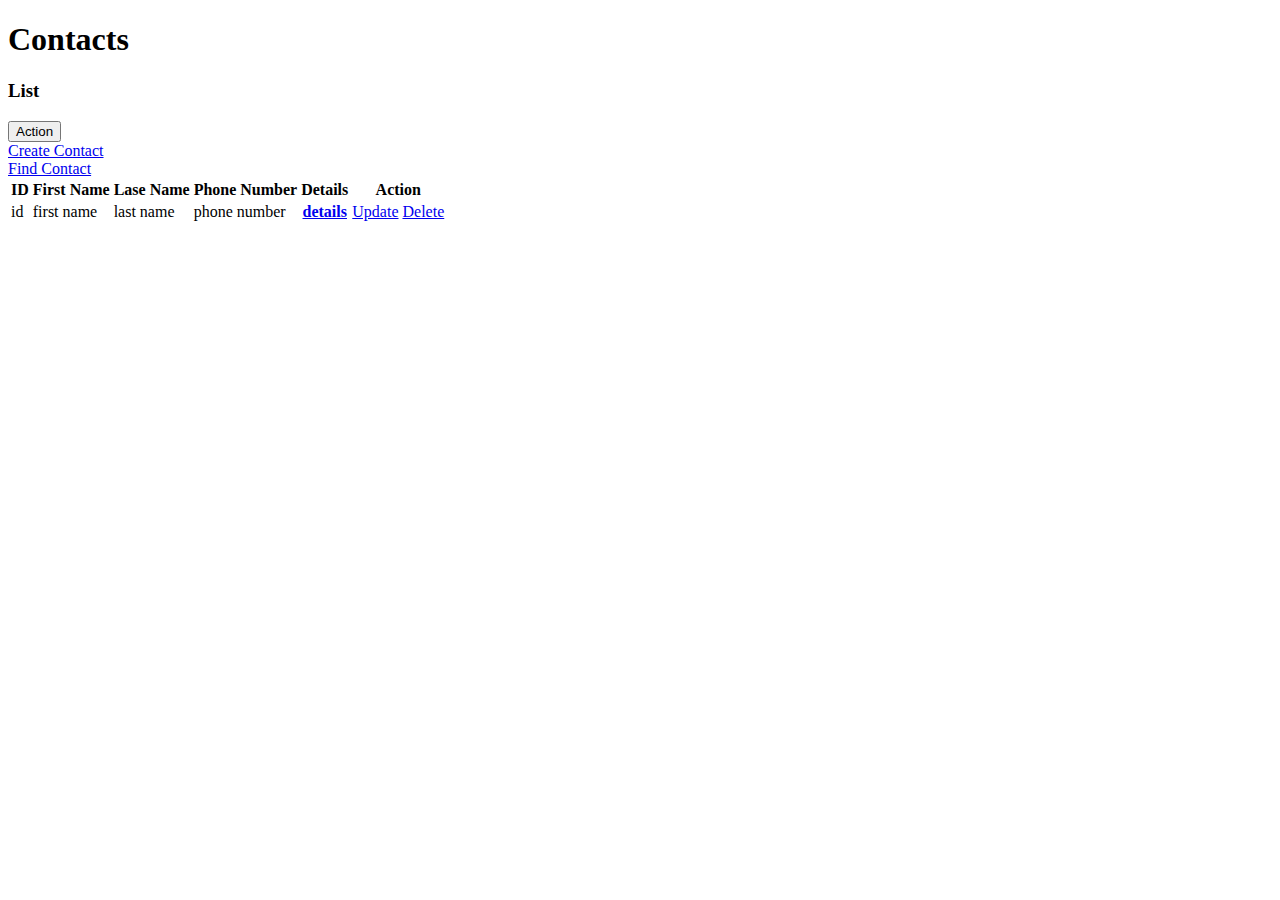
<file: web-module/src/main/resources/templates/contacts/index.html>
<!DOCTYPE html>
<html lang="en" xmlns:th="http://www.thymeleaf.org">
    <head>
        <meta charset="UTF-8">
        <meta name="viewport" content="width=device-width, initial-scale=1, shrink-to-fit=no">
        <link rel="stylesheet" href="https://cdn.jsdelivr.net/npm/bootstrap@4.5.3/dist/css/bootstrap.min.css"
              integrity="sha384-TX8t27EcRE3e/ihU7zmQxVncDAy5uIKz4rEkgIXeMed4M0jlfIDPvg6uqKI2xXr2"
              crossorigin="anonymous"
              th:href="@{/webjars/bootstrap/4.5.3/css/bootstrap.min.css}">

        <script src="https://code.jquery.com/jquery-3.5.1.slim.min.js"
                integrity="sha384-DfXdz2htPH0lsSSs5nCTpuj/zy4C+OGpamoFVy38MVBnE+IbbVYUew+OrCXaRkfj"
                crossorigin="anonymous" th:href="@{/webjars/jquery/3.5.1/jquery.min.js}">

        </script>

        <script src="https://cdn.jsdelivr.net/npm/bootstrap@4.5.3/dist/js/bootstrap.bundle.min.js"
                integrity="sha384-ho+j7jyWK8fNQe+A12Hb8AhRq26LrZ/JpcUGGOn+Y7RsweNrtN/tE3MoK7ZeZDyx"
                crossorigin="anonymous"
                th:href="@{/webjars/bootstrap/4.5.3/js/bootstrap.min.js}"></script>
        <title>All Contacts</title>
    </head>
    <body>
        <div th:replace="fragments/navigationBar.html :: navigation">

        </div>
        <div class="container-fluid" style="margin-top: 20px">
            <div class="row">
                <div class="col-md-8 offset-md-2">
                    <div class="card border-0">
                        <div class="card-header bg-secondary">
                            <h1 class="card-title text-center text-light">Contacts</h1>
                        </div>
                        <div class="card-body">
                            <div class="row">
                                <div class="card border-0 col-md-12">
                                    <div class="card-header bg-light">
                                        <div class="row">
                                            <h3 class="card-title col-md-10">List</h3>
                                            <div class="dropdown">
                                                <button type="button" class="btn btn-info dropdown-toggle" id="actionDropdown"
                                                        data-toggle="dropdown" aria-expanded="false" aria-haspopup="true">
                                                    Action
                                                </button>
                                                <div class="dropdown-menu dropdown-menu-right">
                                                    <a href="#" class="dropdown-item font-weight-light"
                                                       th:href="@{/contacts/new}">
                                                        Create Contact
                                                    </a>
                                                    <div class="dropdown-divider"></div>
                                                    <a href="#" class="dropdown-item font-weight-light"
                                                       th:href="@{/contacts/search}">Find Contact</a>
                                                </div>
                                            </div>
                                        </div>
                                    </div>
                                    <div class="card-body">
                                        <table class="table table-hover text-center">
                                            <thead class="table-secondary">
                                                <tr>
                                                    <th>ID</th>
                                                    <th>First Name</th>
                                                    <th>Lase Name</th>
                                                    <th>Phone Number</th>
                                                    <th>Details</th>
                                                    <th colspan="2">Action</th>
                                                </tr>
                                            </thead>
                                            <tbody>
                                                <tr th:each="contact: ${contacts}">
                                                    <td th:text="${contact.id}">id</td>
                                                    <td th:text="${contact.firstName}">first name</td>
                                                    <td th:text="${contact.lastName}">last name</td>
                                                    <td th:text="${contact.details.phone}">phone number</td>
                                                    <th><a href="#" class="font-weight-lighter font-italic"
                                                           th:href="@{'/contacts/' +${contact.id}+ '/details/view'}"
                                                           th:text="${contact.firstName}+'\'s details'">details</a>
                                                    </th>
                                                    <td>
                                                        <a href="#" class="font-weight-lighter font-italic"
                                                           th:href="@{'/contacts/' +${contact.id}+ '/update'}">Update</a>
                                                    </td>
                                                    <td>
                                                        <a href="#" class="font-weight-lighter font-italic"
                                                           th:href="@{'/contacts/' +${contact.id}+ '/delete'}"
                                                           onclick=" return confirm('Do you sure to want delete this contact?');">Delete</a>
                                                    </td>
                                                </tr>
                                            </tbody>
                                        </table>
                                    </div>
                                </div>
                            </div>
                        </div>
                    </div>
                </div>
            </div>
        </div>
    </body>
</html>
</file>
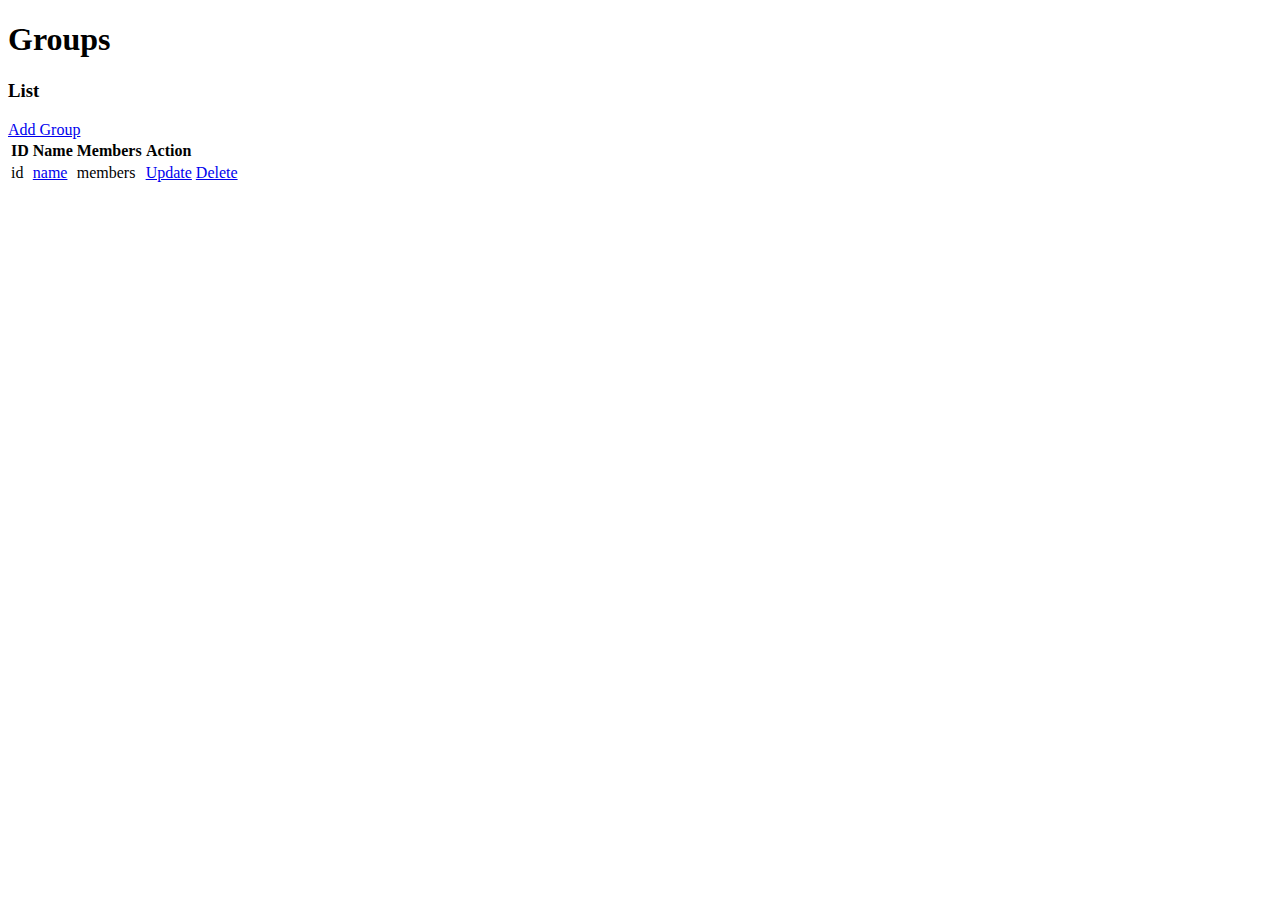
<file: web-module/src/main/resources/templates/groups/index.html>
<!DOCTYPE html>
<html lang="en" xmlns:th="http://www.thymeleaf.org">
    <head>
        <meta charset="UTF-8">
        <meta name="viewport" content="width=device-width, initial-scale=1, shrink-to-fit=no">
        <link rel="stylesheet" href="https://cdn.jsdelivr.net/npm/bootstrap@4.5.3/dist/css/bootstrap.min.css"
              integrity="sha384-TX8t27EcRE3e/ihU7zmQxVncDAy5uIKz4rEkgIXeMed4M0jlfIDPvg6uqKI2xXr2"
              crossorigin="anonymous"
              th:href="@{/webjars/bootstrap/4.5.3/css/bootstrap.min.css}">

        <script src="https://code.jquery.com/jquery-3.5.1.slim.min.js"
                integrity="sha384-DfXdz2htPH0lsSSs5nCTpuj/zy4C+OGpamoFVy38MVBnE+IbbVYUew+OrCXaRkfj"
                crossorigin="anonymous" th:href="@{/webjars/jquery/3.5.1/jquery.min.js}">

        </script>

        <script src="https://cdn.jsdelivr.net/npm/bootstrap@4.5.3/dist/js/bootstrap.bundle.min.js"
                integrity="sha384-ho+j7jyWK8fNQe+A12Hb8AhRq26LrZ/JpcUGGOn+Y7RsweNrtN/tE3MoK7ZeZDyx"
                crossorigin="anonymous"
                th:href="@{/webjars/bootstrap/4.5.3/js/bootstrap.min.js}">
        </script>
        <title>Index</title>
    </head>
    <body>
        <div th:replace="fragments/navigationBar.html :: navigation">

        </div>
        <div class="container-fluid" style="margin-top: 20px">
            <div class="row">
                <div class="col-md-8 offset-md-2">
                    <div class="card border-0">
                        <div class="card-header bg-secondary">
                            <h1 class="card-title text-center text-light">Groups</h1>
                        </div>
                        <div class="card-body">
                            <div class="row">
                                <div class="card border-0 col-md-12">
                                    <div class="card-header bg-light">
                                        <div class="row">
                                            <h3 class="card-title col-md-10">List</h3>
                                            <a href="#" th:href="@{/groups/new}" class="btn btn-info">Add Group</a>
                                        </div>
                                    </div>
                                    <div class="card-body">
                                        <table class="table table-hover text-center">
                                            <thead class="table-secondary">
                                                <tr>
                                                    <th>ID</th>
                                                    <th>Name</th>
                                                    <th>Members</th>
                                                    <th th:colspan="2">Action</th>
                                                </tr>
                                            </thead>
                                            <tbody>
                                                <tr th:each="group: ${groups}">
                                                    <td th:text="${group.id}">id</td>
                                                    <td><a href="#" class="text-info" th:href="@{'/groups/'+${group.id}+'/view'}" th:text="${group.name}">name</a></td>
                                                    <td th:text="${group.getContacts().size()}">members</td>
                                                    <td><a href="#" th:href="@{'/groups/'+${group.id}+'/update'}">Update</a></td>
                                                    <td><a href="#" th:href="@{'/groups/'+${group.id}+'/delete'}"
                                                           onclick="return confirm('Are you sure you want to delete this Group?');" >Delete</a></td>
                                                </tr>
                                            </tbody>
                                        </table>
                                    </div>
                                </div>
                            </div>
                        </div>
                    </div>
                </div>
            </div>
        </div>
    </body>
</html>
</file>
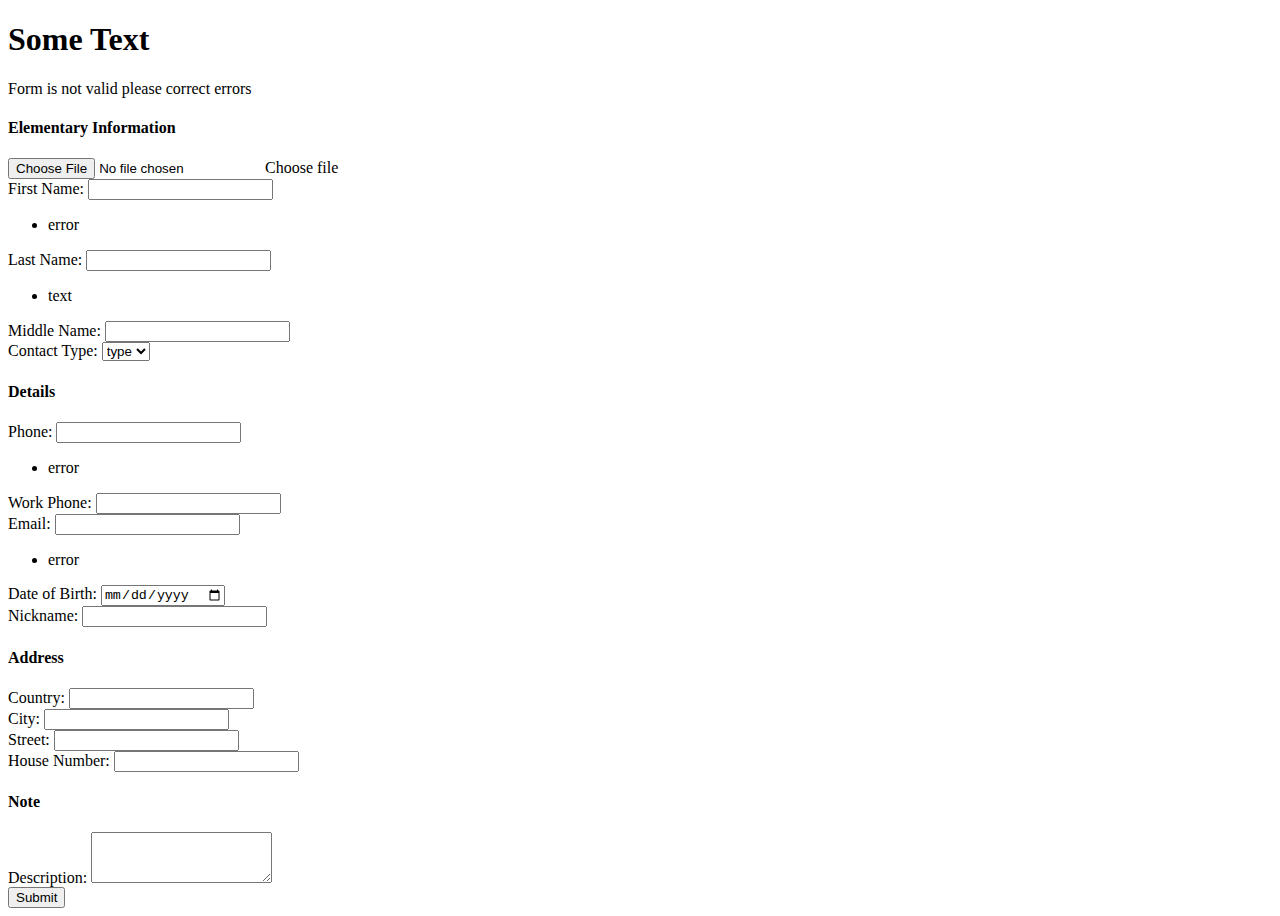
<file: web-module/src/main/resources/templates/contacts/contact-form.html>
<!DOCTYPE html>
<html lang="en" xmlns:th="http://www.thymeleaf.org">
    <head>
        <meta charset="UTF-8">
        <meta name="viewport" content="width=device-width, initial-scale=1, shrink-to-fit=no">
        <link rel="stylesheet" href="https://cdn.jsdelivr.net/npm/bootstrap@4.5.3/dist/css/bootstrap.min.css"
              integrity="sha384-TX8t27EcRE3e/ihU7zmQxVncDAy5uIKz4rEkgIXeMed4M0jlfIDPvg6uqKI2xXr2"
              crossorigin="anonymous"
              th:href="@{/webjars/bootstrap/4.5.3/css/bootstrap.min.css}">

        <script src="https://code.jquery.com/jquery-3.5.1.slim.min.js"
                integrity="sha384-DfXdz2htPH0lsSSs5nCTpuj/zy4C+OGpamoFVy38MVBnE+IbbVYUew+OrCXaRkfj"
                crossorigin="anonymous" th:href="@{/webjars/jquery/3.5.1/jquery.min.js}">

        </script>

        <script src="https://cdn.jsdelivr.net/npm/bootstrap@4.5.3/dist/js/bootstrap.bundle.min.js"
                integrity="sha384-ho+j7jyWK8fNQe+A12Hb8AhRq26LrZ/JpcUGGOn+Y7RsweNrtN/tE3MoK7ZeZDyx"
                crossorigin="anonymous"
                th:href="@{/webjars/bootstrap/4.5.3/js/bootstrap.min.js}"></script>
        <title>Contact Form</title>
    </head>
    <body>
        <div th:replace="fragments/navigationBar.html :: navigation">

        </div>
        <div class="container-fluid" style="margin-top: 20px">
            <div class="row">
                <div class="col-md-8 offset-md-2">
                    <div class="card border-0">
                        <div class="card-header bg-secondary">
                            <!--Change text according to content-->
                            <h1 class="card-title text-center text-light"
                                th:with="text=${contact['new'] ? 'New Contact' : 'Update Contact'}"
                                th:text="${text}">Some Text</h1>
                        </div>
                    </div>
                    <div class="card-body">
                        <form th:object="${contact}" method="post" enctype="multipart/form-data">
                            <div class="alert alert-danger" th:if="${#fields.hasErrors('*')}">
                                <p>Form is not valid please correct errors</p>
                            </div>

                            <input type="hidden" th:field="*{id}">
                            <div class="card border-0">
                                <div class="card-header">
                                    <h4 class="card-title">Elementary Information</h4>
                                </div>
                                <div class="card-body">
                                    <div class="row">
                                        <div class="col-md-4 d-flex align-items-center">
                                            <div class="input-group mb-2">
                                                <div class="custom-file">
                                                    <input type="file" class="custom-file-input" id="contactImage" name="contactImage">
                                                    <label class="custom-file-label" for="contactImage">Choose file</label>
                                                </div>
                                            </div>
                                        </div>
                                        <div class="col-md-4">
                                            <div class="container">
                                                <div class="form-group">
                                                    <label for="firstName" class="col-form-label">First Name:</label>
                                                    <input id="firstName" type="text" class="form-control"
                                                           th:field="*{firstName}"
                                                           th:errorclass="is-invalid">
                                                    <span class="form-text" th:if="${#fields.hasErrors('firstName')}">
                                                        <ul>
                                                            <li class="text-danger" th:each="err: ${#fields.errors('firstName')}"
                                                                th:text="${err}">error</li>
                                                        </ul>
                                                    </span>
                                                </div>
                                                <div class="form-group">
                                                    <label for="lastName" class="col-form-label">Last Name:</label>
                                                    <input id="lastName" type="text" class="form-control"
                                                           th:field="*{lastName}"
                                                           th:errorclass="is-invalid">
                                                    <span class="form-text" th:if="${#fields.hasErrors('lastName')}">
                                                        <ul>
                                                            <li class="text-danger" th:each="err: ${#fields.errors('lastName')}"
                                                                th:text="${err}">text</li>
                                                        </ul>
                                                    </span>
                                                </div>
                                                <div class="form-group">
                                                    <label for="middleName" class="col-form-label">Middle Name:</label>
                                                    <input id="middleName" type="text" class="form-control" th:field="*{middleName}">
                                                </div>
                                            </div>
                                        </div>
                                        <div class="col-md-4">
                                            <div class="container">
                                                <div class="form-group">
                                                    <label for="contactType" class="col-form-label">Contact Type:</label>
                                                    <select class="form-control" id="contactType" th:field="${contact.contactType}">
                                                        <option th:each="type: ${contactType}"
                                                                th:text="${type}"
                                                                th:value="${type.name()}">type</option>
                                                    </select>
                                                </div>
                                            </div>
                                        </div>
                                    </div>
                                </div>
                                <div class="card border-0">
                                    <input type="hidden" th:field="${contact.details.id}">
                                    <div class="card-header">
                                        <h4 class="card-title">Details</h4>
                                    </div>
                                    <div class="card-body">
                                        <div class="row">
                                            <div class="col-md-4 offset-md-2">
                                                <div class="container">
                                                    <div class="form-group">
                                                        <label for="phone" class="col-form-label">Phone:</label>
                                                        <input type="text" class="form-control" id="phone"
                                                               th:field="${contact.details.phone}" th:errorclass="is-invalid">
                                                        <span class="form-text" th:if="${#fields.hasErrors('details.phone')}">
                                                            <ul>
                                                                <li class="text-danger" th:each="err: ${#fields.errors('details.phone')}"
                                                                    th:text="${err}">error</li>
                                                            </ul>
                                                        </span>
                                                    </div>
                                                    <div class="form-group">
                                                        <label for="workPhone" class="col-form-label">Work Phone:</label>
                                                        <input type="text" class="form-control" id="workPhone"
                                                               th:field="${contact.details.workPhone}">
                                                    </div>
                                                    <div class="form-group">
                                                        <label for="email" class="col-form-label">Email:</label>
                                                        <input type="text" class="form-control" id="email"
                                                               th:field="${contact.details.email}" th:errorclass="is-invalid">
                                                        <span class="form-text" th:if="${#fields.hasErrors('details.email')}">
                                                            <ul>
                                                                <li class="text-danger" th:each="err: ${#fields.errors('details.email')}"
                                                                    th:text="${err}">error</li>
                                                            </ul>
                                                        </span>
                                                    </div>
                                                </div>
                                            </div>
                                            <div class="col-md-4">
                                                <div class="container">
                                                    <div class="form-group">
                                                        <label for="birthday" class="col-form-label">Date of Birth:</label>
                                                        <input type="date" class="form-control" id="birthday" placeholder="yyyy/MM/dd"
                                                               th:field="${contact.details.birthday}">
                                                    </div>
                                                    <div class="form-group">
                                                        <label for="nickname" class="col-form-label">Nickname:</label>
                                                        <input type="text" class="form-control" id="nickname"
                                                               th:field="${contact.details.nickName}">
                                                    </div>
                                                </div>
                                            </div>
                                        </div>
                                    </div>
                                </div>
                                <div class="card border-0">
                                    <input type="hidden" th:field="${contact.details.address.id}">
                                    <div class="card-header">
                                        <h4 class="card-title">Address</h4>
                                    </div>
                                    <div class="card-body">
                                        <div class="row">
                                            <div class="col-md-4 offset-md-2">
                                                <div class="container">
                                                    <div class="form-group">
                                                        <label for="country" class="col-form-label">Country:</label>
                                                        <input type="text" id="country" class="form-control"
                                                               th:field="${contact.details.address.country}">
                                                    </div>
                                                    <div class="form-group">
                                                        <label for="city" class="col-form-label">City:</label>
                                                        <input type="text" id="city" class="form-control"
                                                               th:field="${contact.details.address.city}">
                                                    </div>
                                                </div>
                                            </div>
                                            <div class="col-md-4">
                                                <div class="container">
                                                    <div class="form-group">
                                                        <label for="street" class="col-form-label">Street:</label>
                                                        <input type="text" id="street" class="form-control"
                                                               th:field="${contact.details.address.street}">
                                                    </div>
                                                    <div class="form-group">
                                                        <label for="houseNo" class="col-form-label">House Number:</label>
                                                        <input type="text" id="houseNo" class="form-control"
                                                               th:field="${contact.details.address.houseNo}">
                                                    </div>
                                                </div>
                                            </div>
                                        </div>
                                    </div>
                                </div>
                                <div class="card border-0">
                                    <div class="card-header">
                                        <h4 class="card-title">Note</h4>
                                    </div>
                                    <div class="card-body">
                                        <div class="row">
                                            <div class="col-md-12">
                                                <label for="note" class="col-form-label">Description:</label>
                                                <textarea id="note" class="form-control" rows="3"
                                                          th:field="${contact.note.description}"></textarea>
                                            </div>
                                        </div>
                                    </div>
                                </div>
                            </div>
                            <div class="row">
                                <div class="col-md-2 offset-md-10">
                                    <input type="submit" class="btn btn-primary" value="Submit"/>
                                </div>
                            </div>
                        </form>
                    </div>
                </div>
            </div>
        </div>
    </body>
</html>
</file>
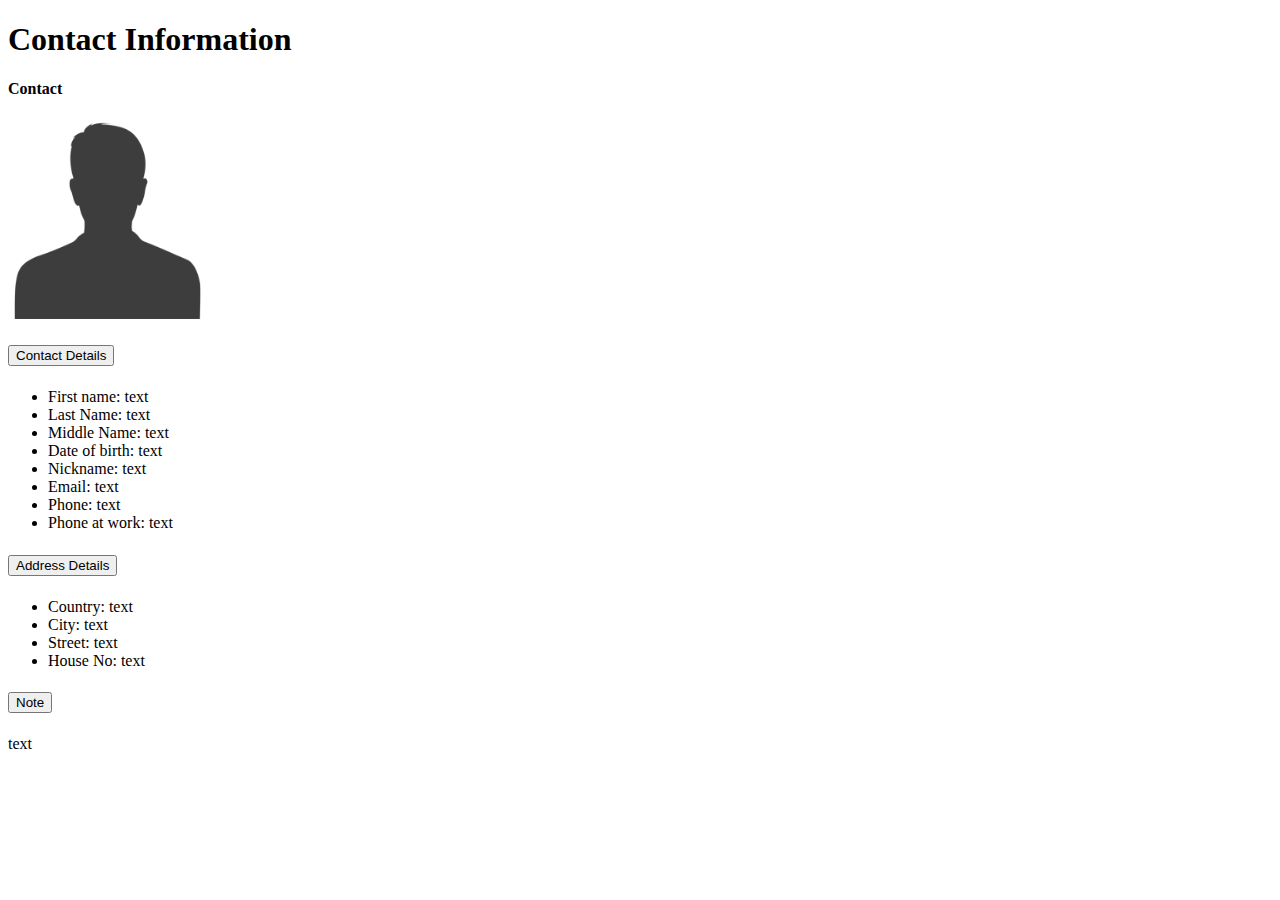
<file: web-module/src/main/resources/templates/contacts/contact-info.html>
<!DOCTYPE html>
<html lang="en" xmlns:th="http://www.thymeleaf.org">
    <head>
        <meta charset="UTF-8">
        <meta name="viewport" content="width=device-width, initial-scale=1, shrink-to-fit=no">
        <link rel="stylesheet" href="https://cdn.jsdelivr.net/npm/bootstrap@4.5.3/dist/css/bootstrap.min.css"
              integrity="sha384-TX8t27EcRE3e/ihU7zmQxVncDAy5uIKz4rEkgIXeMed4M0jlfIDPvg6uqKI2xXr2"
              crossorigin="anonymous"
              th:href="@{/webjars/bootstrap/4.5.3/css/bootstrap.min.css}">

        <script src="https://code.jquery.com/jquery-3.5.1.slim.min.js"
                integrity="sha384-DfXdz2htPH0lsSSs5nCTpuj/zy4C+OGpamoFVy38MVBnE+IbbVYUew+OrCXaRkfj"
                crossorigin="anonymous" th:href="@{/webjars/jquery/3.5.1/jquery.min.js}"></script>

        <script src="https://cdn.jsdelivr.net/npm/bootstrap@4.5.3/dist/js/bootstrap.bundle.min.js"
                integrity="sha384-ho+j7jyWK8fNQe+A12Hb8AhRq26LrZ/JpcUGGOn+Y7RsweNrtN/tE3MoK7ZeZDyx"
                crossorigin="anonymous"
                th:href="@{/webjars/bootstrap/4.5.3/js/bootstrap.min.js}"></script>
        <title>Contact Info</title>
    </head>
    <body>
    <div th:replace="fragments/navigationBar.html :: navigation">

    </div>
        <div class="container-fluid" style="margin-top: 20px">
            <div class="row">
                <div class="col-md-8 offset-md-2">
                    <div class="card border-0">
                        <div class="card-header bg-secondary text-center">
                            <h1 class="card-title text-light">Contact Information</h1>
                        </div>
                        <div class="card-body">
                            <div class="card border-0">
                                <div class="card-header bg-light">
                                    <h4 class="card-title">Contact</h4>
                                </div>
                                <div class="card-body">
                                    <div class="row">
                                        <div class="col-md-4">
                                            <img src="../../static/images/defaultPic.png" height="200" width="200"
                                                 th:src="@{'/contacts/'+ ${contact.id}+ '/details/image'}">
                                        </div>
                                        <div class="col-md-8">
                                            <div class="accordion" id="accordionTag">
                                                <div class="card">
                                                    <div class="card-header" id="detailsHeader">
                                                        <h5 class="mb-0">
                                                            <button class="btn btn-link btn-block text-left"
                                                                    type="button"
                                                                    data-toggle="collapse" data-target="#collapseDetails"
                                                                    aria-expanded="true" aria-controls="collapseDetails">
                                                                Contact Details
                                                            </button>
                                                        </h5>
                                                    </div>
                                                    <div id="collapseDetails" class="collapse show"
                                                         aria-labelledby="detailsHeader"
                                                         data-parent="#accordionTag">
                                                        <div class="card-body">
                                                            <div class="col-md-12" th:object="${contact}">
                                                                <ul class="list-group list-group-flush">
                                                                    <li class="list-group-item d-flex justify-content-between">
                                                                        <span>First name:</span>
                                                                        <span th:text="*{firstName}">text</span>
                                                                    </li>
                                                                    <li class="list-group-item d-flex justify-content-between">
                                                                        <span>Last Name:</span>
                                                                        <span th:text="*{lastName}">text</span>
                                                                    </li>
                                                                    <li class="list-group-item d-flex justify-content-between">
                                                                        <span>Middle Name:</span>
                                                                        <span th:text="*{middleName}">text</span>
                                                                    </li>
                                                                    <li class="list-group-item d-flex justify-content-between">
                                                                        <span>Date of birth:</span>
                                                                        <span class="offset-md-6" th:text="*{details.birthday}">text</span>
                                                                    </li>
                                                                    <li class="list-group-item d-flex justify-content-between">
                                                                        <span>Nickname:</span>
                                                                        <span class="offset-md-6" th:text="*{details.nickName}">text</span>
                                                                    </li>
                                                                    <li class="list-group-item d-flex justify-content-between">
                                                                        <span>Email:</span>
                                                                        <span class="offset-md-6" th:text="*{details.email}">text</span>
                                                                    </li>
                                                                    <li class="list-group-item d-flex justify-content-between">
                                                                        <span>Phone:</span>
                                                                        <span class="offset-md-6" th:text="*{details.phone}">text</span>
                                                                    </li>
                                                                    <li class="list-group-item d-flex justify-content-between">
                                                                        <span>Phone at work:</span>
                                                                        <span class="offset-md-6" th:text="*{details.workPhone}">text</span>
                                                                    </li>
                                                                </ul>
                                                            </div>
                                                        </div>
                                                    </div>
                                                </div>
                                                <div class="card">
                                                    <div class="card-header" id="addressHeader">
                                                        <h5 class="mb-0">
                                                            <button class="btn btn-link btn-block text-left"
                                                                    type="button"
                                                                    data-toggle="collapse" data-target="#collapseAddress"
                                                                    data-expanded="false" aria-controls="collapseAddress">
                                                                Address Details
                                                            </button>
                                                        </h5>
                                                    </div>
                                                    <div id="collapseAddress" class="collapse"
                                                         aria-labelledby="addressHeader"
                                                         data-parent="#accordionTag">
                                                        <div class="card-body">
                                                            <div class="col-md-12">
                                                                <ul th:object="${contact.details.address}" class="list-group list-group-flush">
                                                                    <li class="list-group-item d-flex justify-content-between">
                                                                        <span>Country:</span>
                                                                        <span th:text="*{country}">text</span>
                                                                    </li>
                                                                    <li class="list-group-item d-flex justify-content-between">
                                                                        <span>City:</span>
                                                                        <span th:text="*{city}">text</span>
                                                                    </li>
                                                                    <li class="list-group-item d-flex justify-content-between">
                                                                        <span>Street:</span>
                                                                        <span th:text="*{street}">text</span>
                                                                    </li>
                                                                    <li class="list-group-item d-flex justify-content-between">
                                                                        <span>House No:</span>
                                                                        <span th:text="*{houseNo}">text</span>
                                                                    </li>
                                                                </ul>
                                                            </div>
                                                        </div>
                                                    </div>
                                                </div>
                                                <div class="card">
                                                    <div class="card-header" id="noteHeader">
                                                        <h5 class="mb-0">
                                                            <button class="btn btn-link btn-block text-left"
                                                                    type="button"
                                                                    data-toggle="collapse" data-target="#collapseNote"
                                                                    data-expanded="false" aria-controls="collapseNote">
                                                                Note
                                                            </button>
                                                        </h5>
                                                    </div>
                                                    <div id="collapseNote" class="collapse"
                                                         aria-labelledby="collapseNote"
                                                         data-parent="#accordionTag">
                                                        <div class="card-body">
                                                            <div class="col-md-12" th:object="${contact.note}">
                                                                <p class="text-break font-italic" th:text="*{description}">text</p>
                                                            </div>
                                                        </div>
                                                    </div>
                                                </div>
                                            </div>
                                        </div>
                                    </div>
                                </div>
                            </div>
                        </div>
                    </div>
                </div>
            </div>
        </div>
    </body>
</html>
</file>
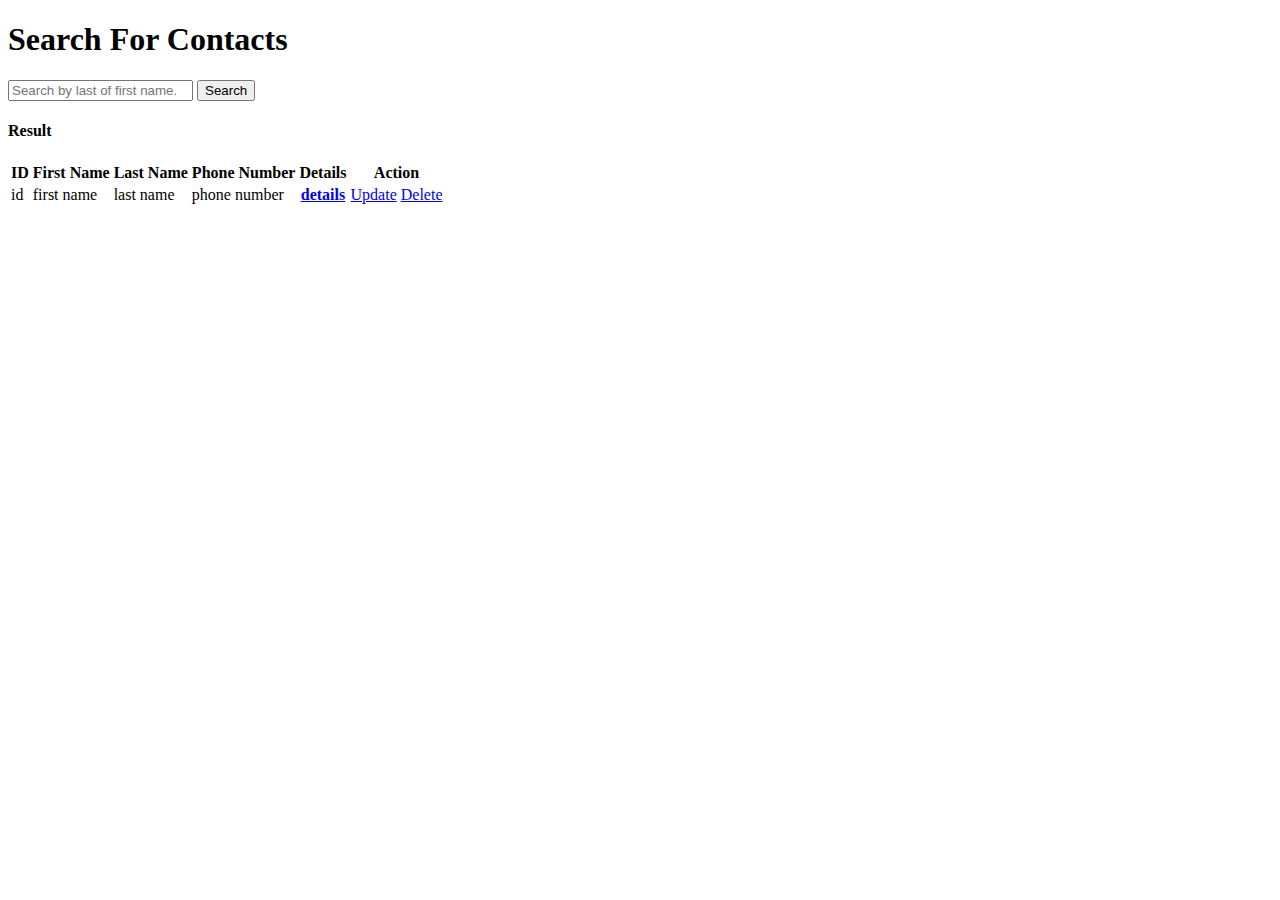
<file: web-module/src/main/resources/templates/contacts/find-contact-form.html>
<!DOCTYPE html>
<html lang="en" xmlns:th="http://www.thymeleaf.org">
    <head>
        <meta charset="UTF-8">
        <meta name="viewport" content="width=device-width, initial-scale=1, shrink-to-fit=no">
        <link rel="stylesheet" href="https://cdn.jsdelivr.net/npm/bootstrap@4.5.3/dist/css/bootstrap.min.css"
              integrity="sha384-TX8t27EcRE3e/ihU7zmQxVncDAy5uIKz4rEkgIXeMed4M0jlfIDPvg6uqKI2xXr2"
              crossorigin="anonymous"
              th:href="@{/webjars/bootstrap/4.5.3/css/bootstrap.min.css}">

        <script src="https://code.jquery.com/jquery-3.5.1.slim.min.js"
                integrity="sha384-DfXdz2htPH0lsSSs5nCTpuj/zy4C+OGpamoFVy38MVBnE+IbbVYUew+OrCXaRkfj"
                crossorigin="anonymous" th:href="@{/webjars/jquery/3.5.1/jquery.min.js}">

        </script>

        <script src="https://cdn.jsdelivr.net/npm/bootstrap@4.5.3/dist/js/bootstrap.bundle.min.js"
                integrity="sha384-ho+j7jyWK8fNQe+A12Hb8AhRq26LrZ/JpcUGGOn+Y7RsweNrtN/tE3MoK7ZeZDyx"
                crossorigin="anonymous"
                th:href="@{/webjars/bootstrap/4.5.3/js/bootstrap.min.js}"></script>
        <title>Find Contact</title>
    </head>
    <body>
        <div th:replace="fragments/navigationBar.html :: navigation">

        </div>
        <div class="container-fluid" style="margin-top: 20px">
            <div class="row">
                <div class="col-md-8 offset-md-2">
                    <div class="card border-0">
                        <div class="card-header bg-secondary">
                            <h1 class="card-title text-center text-light">Search For Contacts</h1>
                        </div>
                        <div class="card-body">
                            <form th:action="@{/contacts/processSearch}" method="post">
                                <div class="row">
                                    <div class="col-md-6 offset-md-3">
                                        <div class="d-flex align-middle" style="margin-bottom: 20px">
                                            <input type="search" class="form-control mr-sm-2" name="search"
                                                   placeholder="Search by last of first name..." aria-label="Search"/>
                                            <button type="submit" class="btn btn-outline-success my-2 my-sm-0">Search</button>
                                        </div>
                                    </div>
                                </div>
                            </form>
                            <div class="card border-0">
                                <div class="card-header">
                                    <h4 class="card-title">Result</h4>
                                </div>
                                <div class="card-body">
                                    <div class="row">
                                        <div class="col-md-12">
                                            <table class="table table-hover text-center">
                                                <thead class="table-secondary">
                                                    <tr>
                                                        <th>ID</th>
                                                        <th>First Name</th>
                                                        <th>Last Name</th>
                                                        <th>Phone Number</th>
                                                        <th>Details</th>
                                                        <th colspan="2">Action</th>
                                                    </tr>
                                                </thead>
                                                <tbody>
                                                <tr th:each="contact: ${contacts}">
                                                    <td th:text="${contact.id}">id</td>
                                                    <td th:text="${contact.firstName}">first name</td>
                                                    <td th:text="${contact.lastName}">last name</td>
                                                    <td th:text="${contact.details.phone}">phone number</td>
                                                    <th><a href="#" class="font-weight-lighter font-italic"
                                                           th:href="@{'/contacts/' +${contact.id}+ '/details/view'}"
                                                           th:text="${contact.firstName}+'\'s details'">details</a>
                                                    </th>
                                                    <td>
                                                        <a href="#" class="font-weight-lighter font-italic"
                                                           th:href="@{'/contacts/' +${contact.id}+ '/update'}">Update</a>
                                                    </td>
                                                    <td>
                                                        <a href="#" class="font-weight-lighter font-italic"
                                                           th:href="@{'/contacts/' +${contact.id}+ '/delete'}"
                                                           onclick=" return confirm('Do you sure to want delete this contact?');">Delete</a>
                                                    </td>
                                                </tr>
                                                </tbody>
                                            </table>
                                        </div>
                                    </div>
                                </div>
                            </div>
                        </div>
                    </div>
                </div>
            </div>
        </div>
    </body>
</html>
</file>
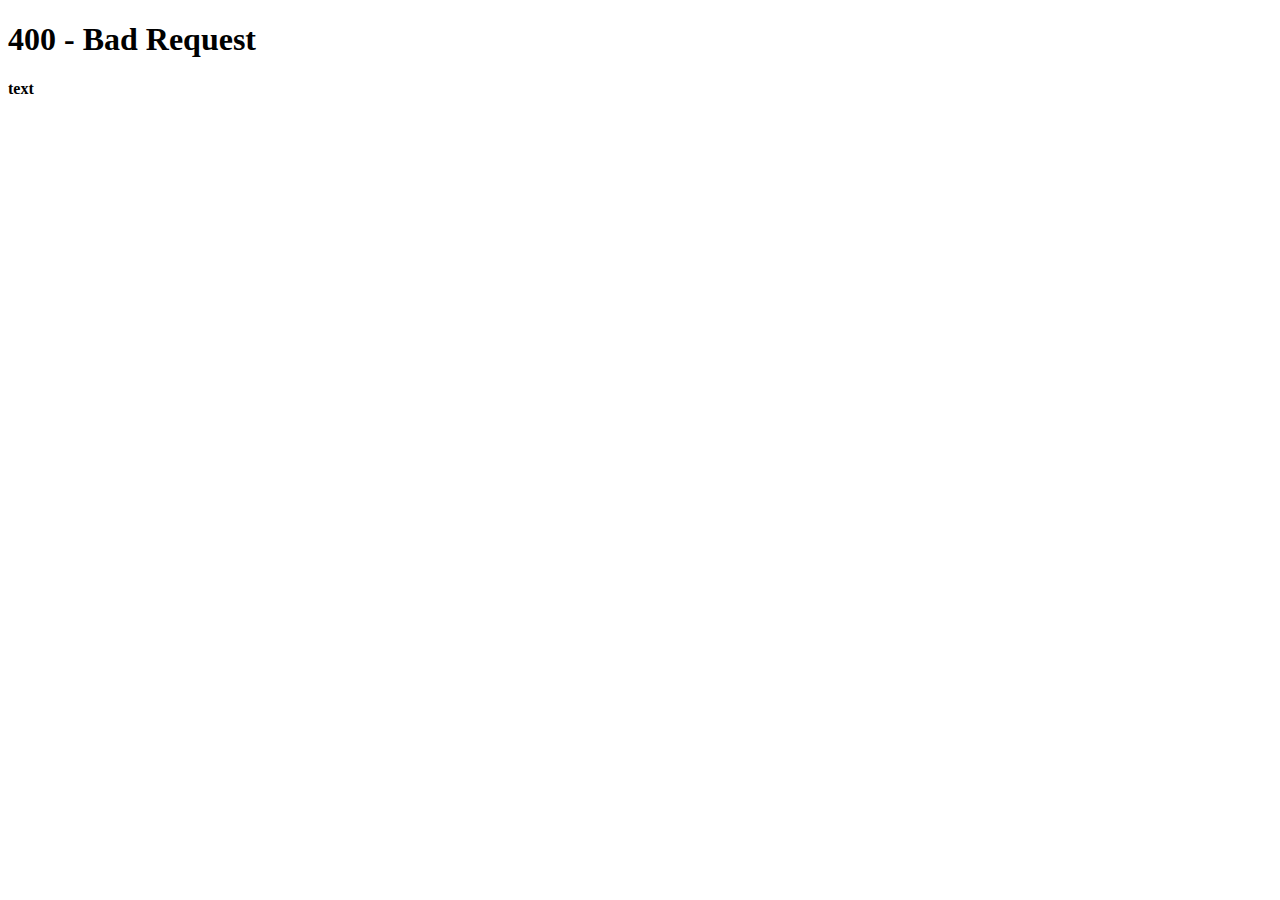
<file: web-module/src/main/resources/templates/errors/error400.html>
<!DOCTYPE html>
<html lang="en" xmlns:th="http://www.thymeleaf.org">
<head>
    <meta charset="UTF-8">
    <meta name="viewport" content="width=device-width, initial-scale=1, shrink-to-fit=no">
    <link rel="stylesheet" href="https://cdn.jsdelivr.net/npm/bootstrap@4.5.3/dist/css/bootstrap.min.css"
          integrity="sha384-TX8t27EcRE3e/ihU7zmQxVncDAy5uIKz4rEkgIXeMed4M0jlfIDPvg6uqKI2xXr2"
          crossorigin="anonymous"
          th:href="@{/webjars/bootstrap/4.5.3/css/bootstrap.min.css}">

    <script src="https://code.jquery.com/jquery-3.5.1.slim.min.js"
            integrity="sha384-DfXdz2htPH0lsSSs5nCTpuj/zy4C+OGpamoFVy38MVBnE+IbbVYUew+OrCXaRkfj"
            crossorigin="anonymous" th:href="@{/webjars/jquery/3.5.1/jquery.min.js}">

    </script>

    <script src="https://cdn.jsdelivr.net/npm/bootstrap@4.5.3/dist/js/bootstrap.bundle.min.js"
            integrity="sha384-ho+j7jyWK8fNQe+A12Hb8AhRq26LrZ/JpcUGGOn+Y7RsweNrtN/tE3MoK7ZeZDyx"
            crossorigin="anonymous"
            th:href="@{/webjars/bootstrap/4.5.3/js/bootstrap.min.js}"></script>
    <title>Error</title>
</head>
    <body>
        <div th:replace="fragments/navigationBar.html :: navigation">

        </div>
        <div class="container" style="margin-top: 20px">
            <div class="row">
                <div class="col-md-4 offset-md-2">
                    <h1 class="card-title">400 - Bad Request</h1>
                    <h4 th:text="${exception.getMessage()}">text</h4>
                </div>
            </div>
        </div>
    </body>
</html>
</file>
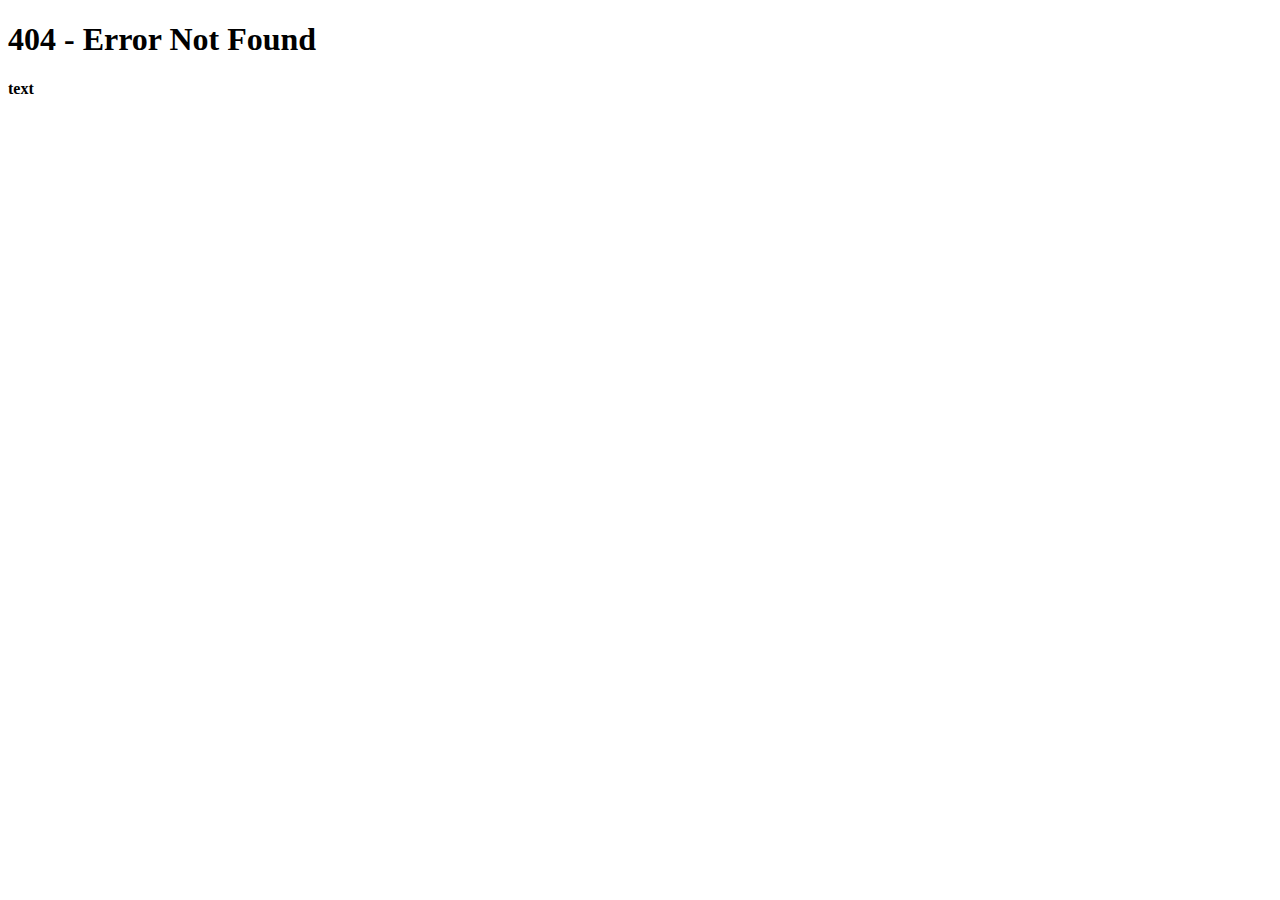
<file: web-module/src/main/resources/templates/errors/error404.html>
<!DOCTYPE html>
<html lang="en" xmlns:th="http://www.thymeleaf.org">
<head>
    <meta charset="UTF-8">
    <meta name="viewport" content="width=device-width, initial-scale=1, shrink-to-fit=no">
    <link rel="stylesheet" href="https://cdn.jsdelivr.net/npm/bootstrap@4.5.3/dist/css/bootstrap.min.css"
          integrity="sha384-TX8t27EcRE3e/ihU7zmQxVncDAy5uIKz4rEkgIXeMed4M0jlfIDPvg6uqKI2xXr2"
          crossorigin="anonymous"
          th:href="@{/webjars/bootstrap/4.5.3/css/bootstrap.min.css}">

    <script src="https://code.jquery.com/jquery-3.5.1.slim.min.js"
            integrity="sha384-DfXdz2htPH0lsSSs5nCTpuj/zy4C+OGpamoFVy38MVBnE+IbbVYUew+OrCXaRkfj"
            crossorigin="anonymous" th:href="@{/webjars/jquery/3.5.1/jquery.min.js}">

    </script>

    <script src="https://cdn.jsdelivr.net/npm/bootstrap@4.5.3/dist/js/bootstrap.bundle.min.js"
            integrity="sha384-ho+j7jyWK8fNQe+A12Hb8AhRq26LrZ/JpcUGGOn+Y7RsweNrtN/tE3MoK7ZeZDyx"
            crossorigin="anonymous"
            th:href="@{/webjars/bootstrap/4.5.3/js/bootstrap.min.js}"></script>
    <title>Error 404</title>
</head>
    <body>
        <div th:replace="fragments/navigationBar.html :: navigation">

        </div>
        <div class="container" style="margin-top: 20px">
            <div class="row">
                <div class="col-md-4 offset-md-2">
                    <h1 class="card-title">404 - Error Not Found</h1>
                    <h4 th:text="${exception.getMessage()}">text</h4>
                </div>
            </div>
        </div>
    </body>
</html>
</file>
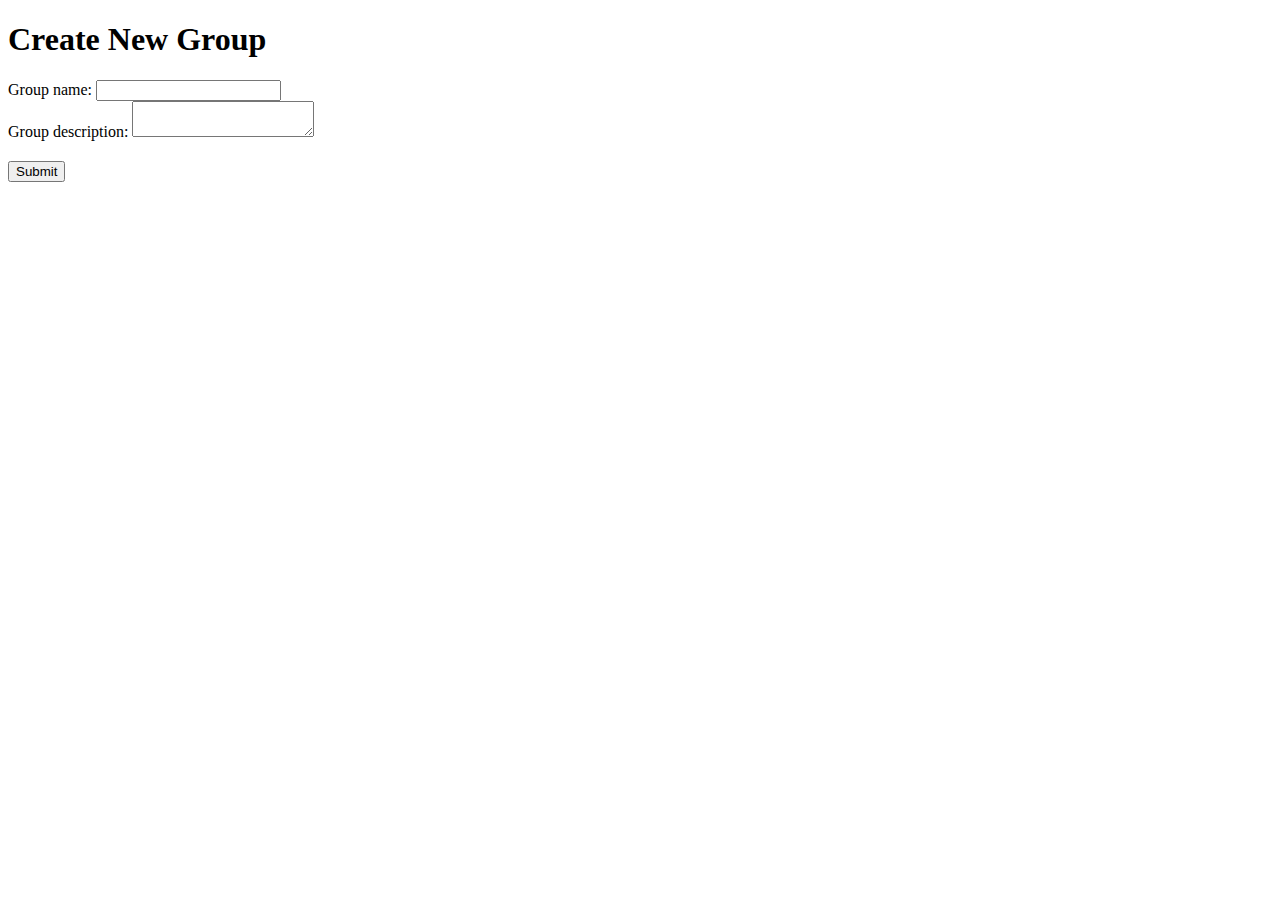
<file: web-module/src/main/resources/templates/groups/group-form.html>
<!DOCTYPE html>
<html lang="en" xmlns:th="http://www.thymeleaf.org">
    <head>
        <meta charset="UTF-8">
        <meta name="viewport" content="width=device-width, initial-scale=1, shrink-to-fit=no">
        <link rel="stylesheet" href="https://cdn.jsdelivr.net/npm/bootstrap@4.5.3/dist/css/bootstrap.min.css"
              integrity="sha384-TX8t27EcRE3e/ihU7zmQxVncDAy5uIKz4rEkgIXeMed4M0jlfIDPvg6uqKI2xXr2"
              crossorigin="anonymous"
              th:href="@{/webjars/bootstrap/4.5.3/css/bootstrap.min.css}">

        <script src="https://code.jquery.com/jquery-3.5.1.slim.min.js"
                integrity="sha384-DfXdz2htPH0lsSSs5nCTpuj/zy4C+OGpamoFVy38MVBnE+IbbVYUew+OrCXaRkfj"
                crossorigin="anonymous" th:href="@{/webjars/jquery/3.5.1/jquery.min.js}">

        </script>

        <script src="https://cdn.jsdelivr.net/npm/bootstrap@4.5.3/dist/js/bootstrap.bundle.min.js"
                integrity="sha384-ho+j7jyWK8fNQe+A12Hb8AhRq26LrZ/JpcUGGOn+Y7RsweNrtN/tE3MoK7ZeZDyx"
                crossorigin="anonymous"
                th:href="@{/webjars/bootstrap/4.5.3/js/bootstrap.min.js}"></script>
        <title>New Group</title>
    </head>
    <body>
        <div th:replace="fragments/navigationBar.html :: navigation">

        </div>
        <div class="container-fluid" style="margin-top: 20px">
            <div class="row">
                <div class="col-md-8 offset-md-2">
                    <div class="card">
                        <div class="card-header bg-secondary">
                            <h1 class="card-title text-center text-light"
                                th:with="text= ${group['new'] ? 'Create New Group' : 'Update Group'}"
                                th:text="${text}">
                                Create New Group
                            </h1>
                        </div>
                        <div class="card-body">
                            <form th:object="${group}" class="form-group" method="post">
                                <input type="hidden" th:controls="*{id}">
                                <div class="col-md-10">
                                    <div class="row">
                                        <div class="col-md-5 offset-md-1 form-group">
                                            <label for="name" class="paramLabel">Group name:</label>
                                            <input type="text" id="name" class="form-control" th:field="*{name}">
                                        </div>
                                        <div class="form-group col-md-5 offset-md-1">
                                            <label for="textarea" class="paramLabel">Group description:</label>
                                            <textarea id="textarea" class="form-control" th:field="*{description}"></textarea>
                                        </div>
                                    </div>
                                    <div class="row" style="margin-top: 20px">
                                        <div class="offset-md-11 ">
                                            <input type="submit" class="btn btn-info" value="Submit">
                                        </div>
                                    </div>
                                </div>
                            </form>
                        </div>
                    </div>
                </div>
            </div>
        </div>
    </body>
</html>
</file>
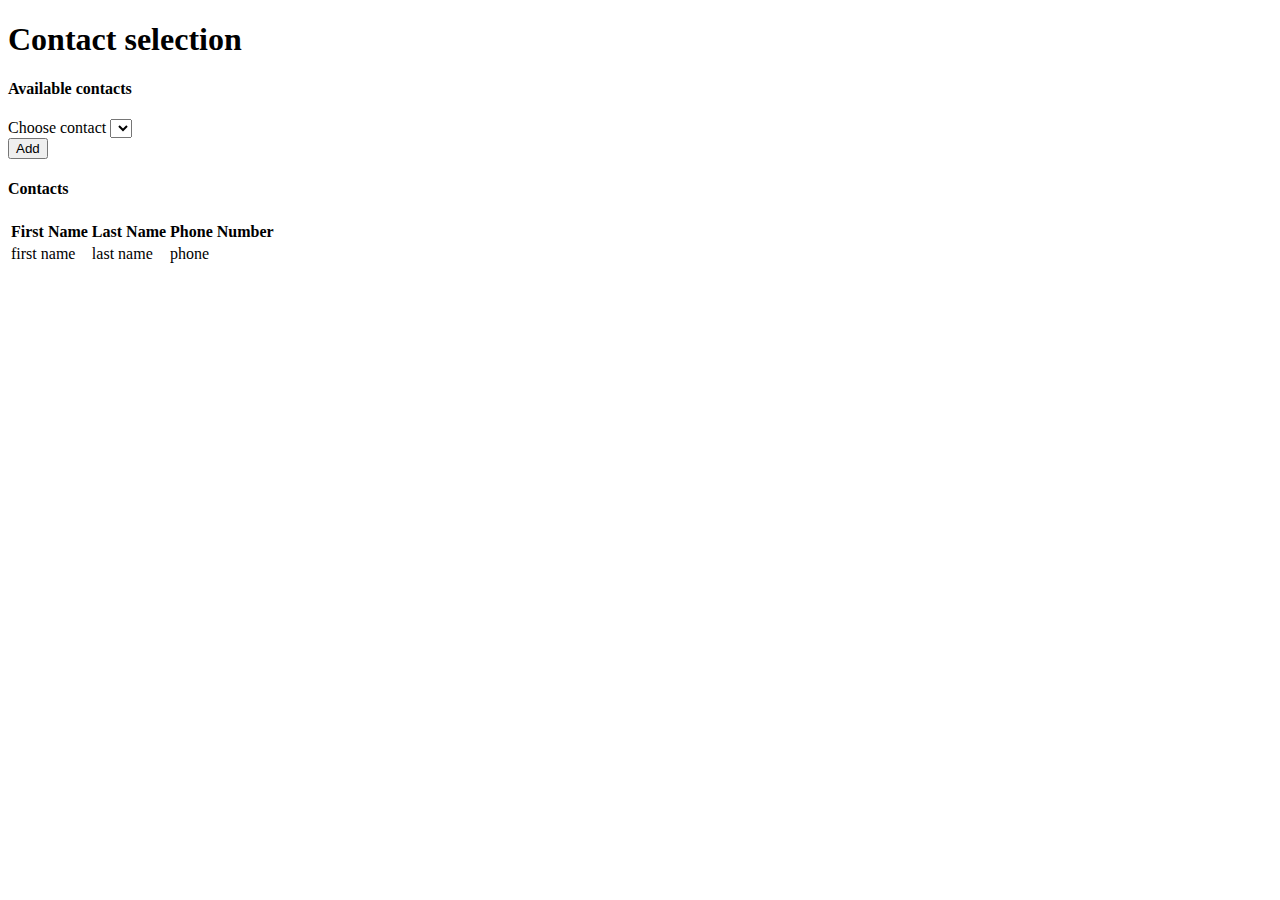
<file: web-module/src/main/resources/templates/groups/details/add-contact-form.html>
<!DOCTYPE html>
<html lang="en" xmlns:th="http://www.thymeleaf.org">
    <head>
        <meta charset="UTF-8">
        <meta name="viewport" content="width=device-width, initial-scale=1, shrink-to-fit=no">
        <link rel="stylesheet" href="https://cdn.jsdelivr.net/npm/bootstrap@4.5.3/dist/css/bootstrap.min.css"
              integrity="sha384-TX8t27EcRE3e/ihU7zmQxVncDAy5uIKz4rEkgIXeMed4M0jlfIDPvg6uqKI2xXr2"
              crossorigin="anonymous"
              th:href="@{/webjars/bootstrap/4.5.3/css/bootstrap.min.css}">

        <script src="https://code.jquery.com/jquery-3.5.1.slim.min.js"
                integrity="sha384-DfXdz2htPH0lsSSs5nCTpuj/zy4C+OGpamoFVy38MVBnE+IbbVYUew+OrCXaRkfj"
                crossorigin="anonymous" th:href="@{/webjars/jquery/3.5.1/jquery.min.js}">

        </script>

        <script src="https://cdn.jsdelivr.net/npm/bootstrap@4.5.3/dist/js/bootstrap.bundle.min.js"
                integrity="sha384-ho+j7jyWK8fNQe+A12Hb8AhRq26LrZ/JpcUGGOn+Y7RsweNrtN/tE3MoK7ZeZDyx"
                crossorigin="anonymous"
                th:href="@{/webjars/bootstrap/4.5.3/js/bootstrap.min.js}">
        </script>
        <title>Add Contact</title>
    </head>
    <body>
        <div th:replace="fragments/navigationBar.html :: navigation">

        </div>
        <div class="container-fluid" style="margin-top: 20px">
            <div class="row">
                <div class="col-md-8 offset-md-2">
                    <div class="card border-0">
                        <div class="card-header bg-secondary">
                            <h1 class="card-title text-light text-center">Contact selection</h1>
                        </div>
                        <div class="card-body">
                            <div class="row">
                                <div class="card border-0 col-md-12">
                                    <div class="card-header">
                                        <h4 class="card-title">Available contacts</h4>
                                    </div>
                                    <div class="card-body">
                                        <form th:object="${group}" method="post">
                                            <input type="hidden" th:value="*{id}">
                                            <div class="row">
                                                <div class="col-md-6">
                                                    <label for="contactSelection" class="col-form-label">Choose contact</label>
                                                    <select id="contactSelection" class="custom-select" name="contactSelection">
                                                        <option th:each="contact: ${contacts}" 
                                                                th:text="${contact.firstName +' '+ contact.lastName+
                                                                 '&nbsp;&nbsp;&nbsp;&nbsp;&nbsp;'+ contact.details.phone}"
                                                                th:value="${contact.id}"></option>
                                                    </select>
                                                </div>
                                                <div class="col-md-6 d-flex align-items-end">
                                                    <input class="btn btn-info" type="submit" value="Add"/>
                                                </div>
                                            </div>
                                        </form>
                                    </div>
                                </div>
                                <div class="card border-0 col-md-12">
                                    <div class="card-header">
                                        <h4 class="card-title" th:text="${group.name} +'\'s contacts'">Contacts</h4>
                                    </div>
                                    <div class="card-body">
                                        <table class="table table-hover text-center">
                                            <thead class="table-secondary">
                                                <tr>
                                                    <th>First Name</th>
                                                    <th>Last Name</th>
                                                    <th>Phone Number</th>
                                                </tr>
                                            </thead>
                                            <tbody>
                                                <tr th:each="contact: ${group.contacts}">
                                                    <td th:text="${contact.firstName}">first name</td>
                                                    <td th:text="${contact.lastName}">last name</td>
                                                    <td th:text="${contact.details.phone}">phone</td>
                                                </tr>
                                            </tbody>
                                        </table>
                                    </div>
                                </div>
                            </div>
                        </div>
                    </div>
                </div>
            </div>
        </div>
    </body>
</html>
</file>
